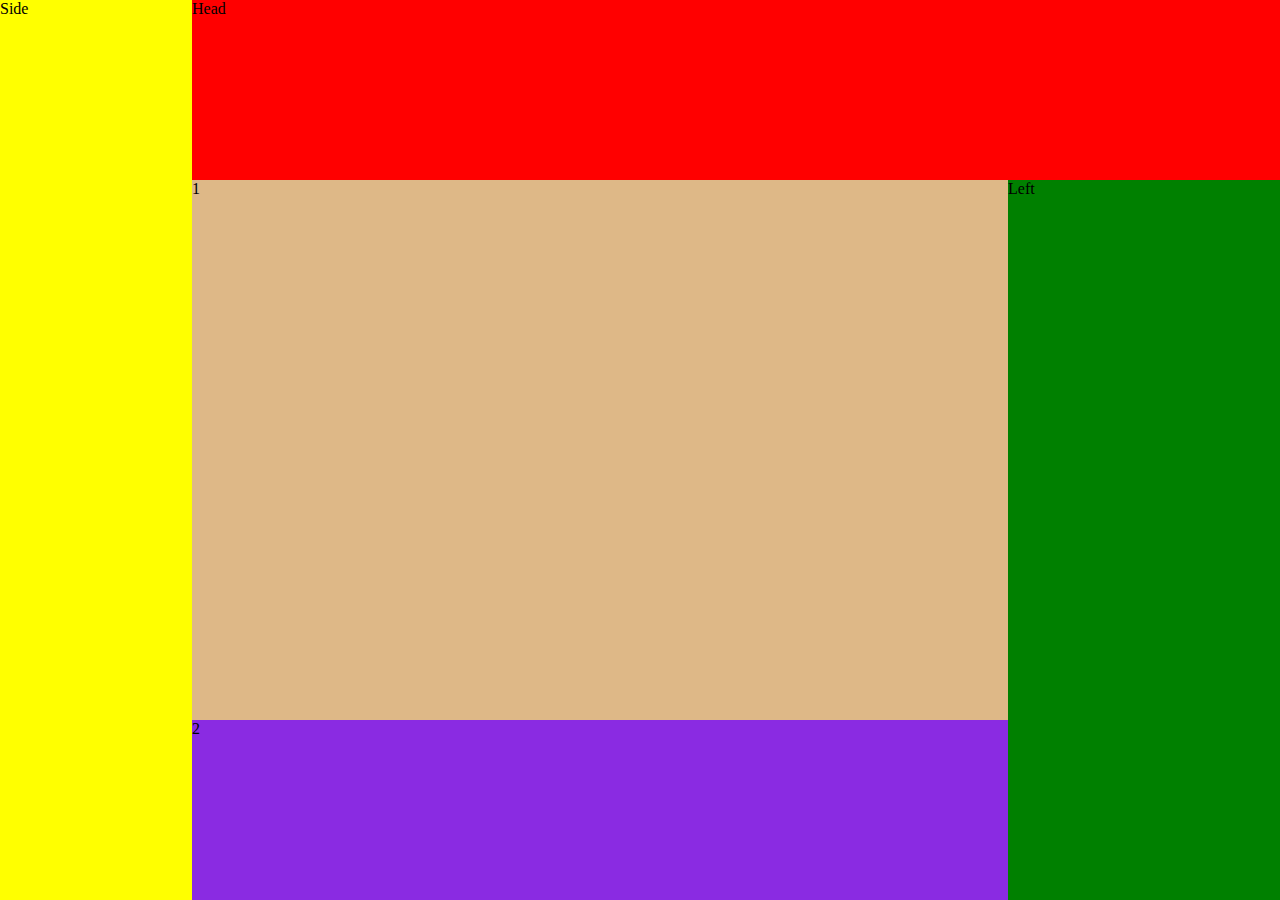
<file: second/index.html>
<!DOCTYPE html>
<html>
<head>
    <meta charset="utf-8" />
    <meta http-equiv="X-UA-Compatible" content="IE=edge">
    <title>fucking flex</title>
    <meta name="viewport" content="width=device-width, initial-scale=1">
    <link rel="stylesheet" type="text/css" media="screen" href="style.css" />
</head>
<body>
    <div class="main">
        <div class="side">Side</div>
        <div class="mm">
        <div class="head"> Head</div>

        <div class="main1">
            <div class="m1">1</div>
            <div class="m2">2</div>
        </div>

        <div class="left">Left</div>
    </div>
    </div>
</body>
</html>
</file>
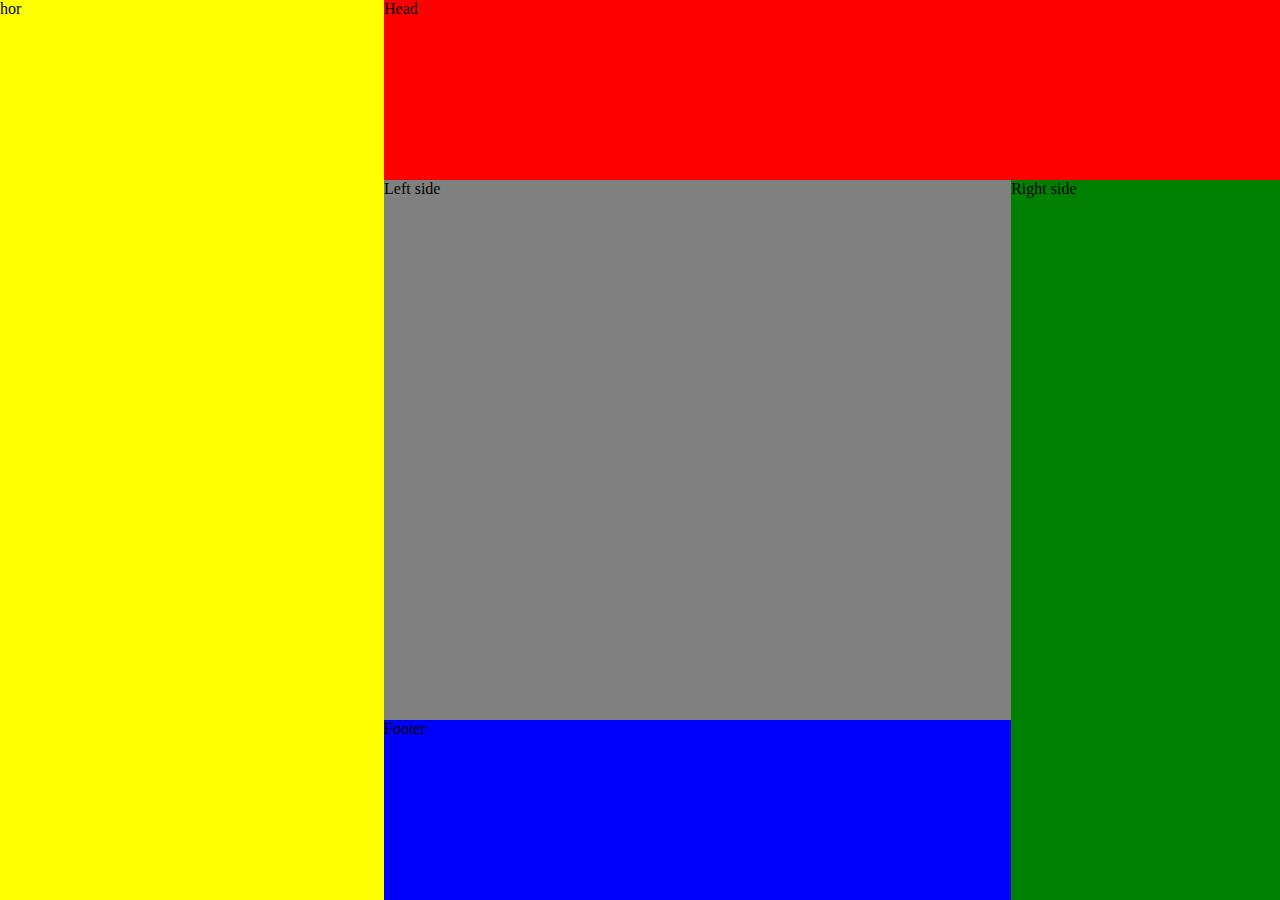
<file: index2.html>
<!DOCTYPE html>
<html>
<head>
    <meta charset="utf-8" />
    <meta http-equiv="X-UA-Compatible" content="IE=edge">
    <title>same</title>
    <meta name="viewport" content="width=device-width, initial-scale=1">
    <link rel="stylesheet" type="text/css" media="screen" href="./style2.css" />
</head>
<body>
        <div class="hor"> hor</div>

        <div class="contain">
            <div class="hed"> Head</div>
            <div class="sidel"> Left side</div>
            <div class="foot"> Footer</div>

            <div class="sider"> Right side</div>
        </div>
</body>
</html>
</file>
<file: second/style.css>
body{
    margin: 0;
    padding: 0;
}
.side{
    display: flex;
flex: 15%;
height: 100vh;
background: yellow;
}
.mm{
    display: flex;
flex: 85%;
height: 100vh;
background: violet;
flex-wrap: wrap; 
}
.main{
display: flex;
flex: 100%;
height: 100vh;
background: orange;
flex-wrap: wrap;
}
.head{
    display: flex;
    flex: 100%;
    height: 20vh;
    background: red;
    
}
.main1{
    display: flex;
    flex: 75%;
    height: 80vh;
    background:blue;
    flex-wrap: wrap;
align-self:center;
}
.m1{
    display: flex;
    flex: 100%;
    height: 60vh;
    background: burlywood;
}
.m2{
    display: flex;
    flex: 100%;
    height: 20vh;
    background: blueviolet;
}
.left{
    display: flex;
    flex: 25%;
    height: 80vh;
    background: green;
}
</file>
<file: style2.css>
body{
    margin: 0;
    padding: 0;
    float: left;
    width: 100%;
}
.hor{
    float: left;
    display: flex;
    width: 30% ;
    height: 100vh;
    background: yellow;
}

.contain{
    float: left;
    width: 70%;
    height: 100vh;

}

.hed{
    height: 20vh;
    background: red;
    width: 100%;
}
.sidel{
    display: flex;
    float: left;
    width: 70%;
    height: 60vh;
    background: gray;
}
.sider{
    overflow: hidden;
    width: 30%;
    height: 80vh;
    background: green;
}
.foot{
    overflow: hidden;
    float: left;
    width: 70%;
    height: 20vh;
    background: blue;
}
</file>
